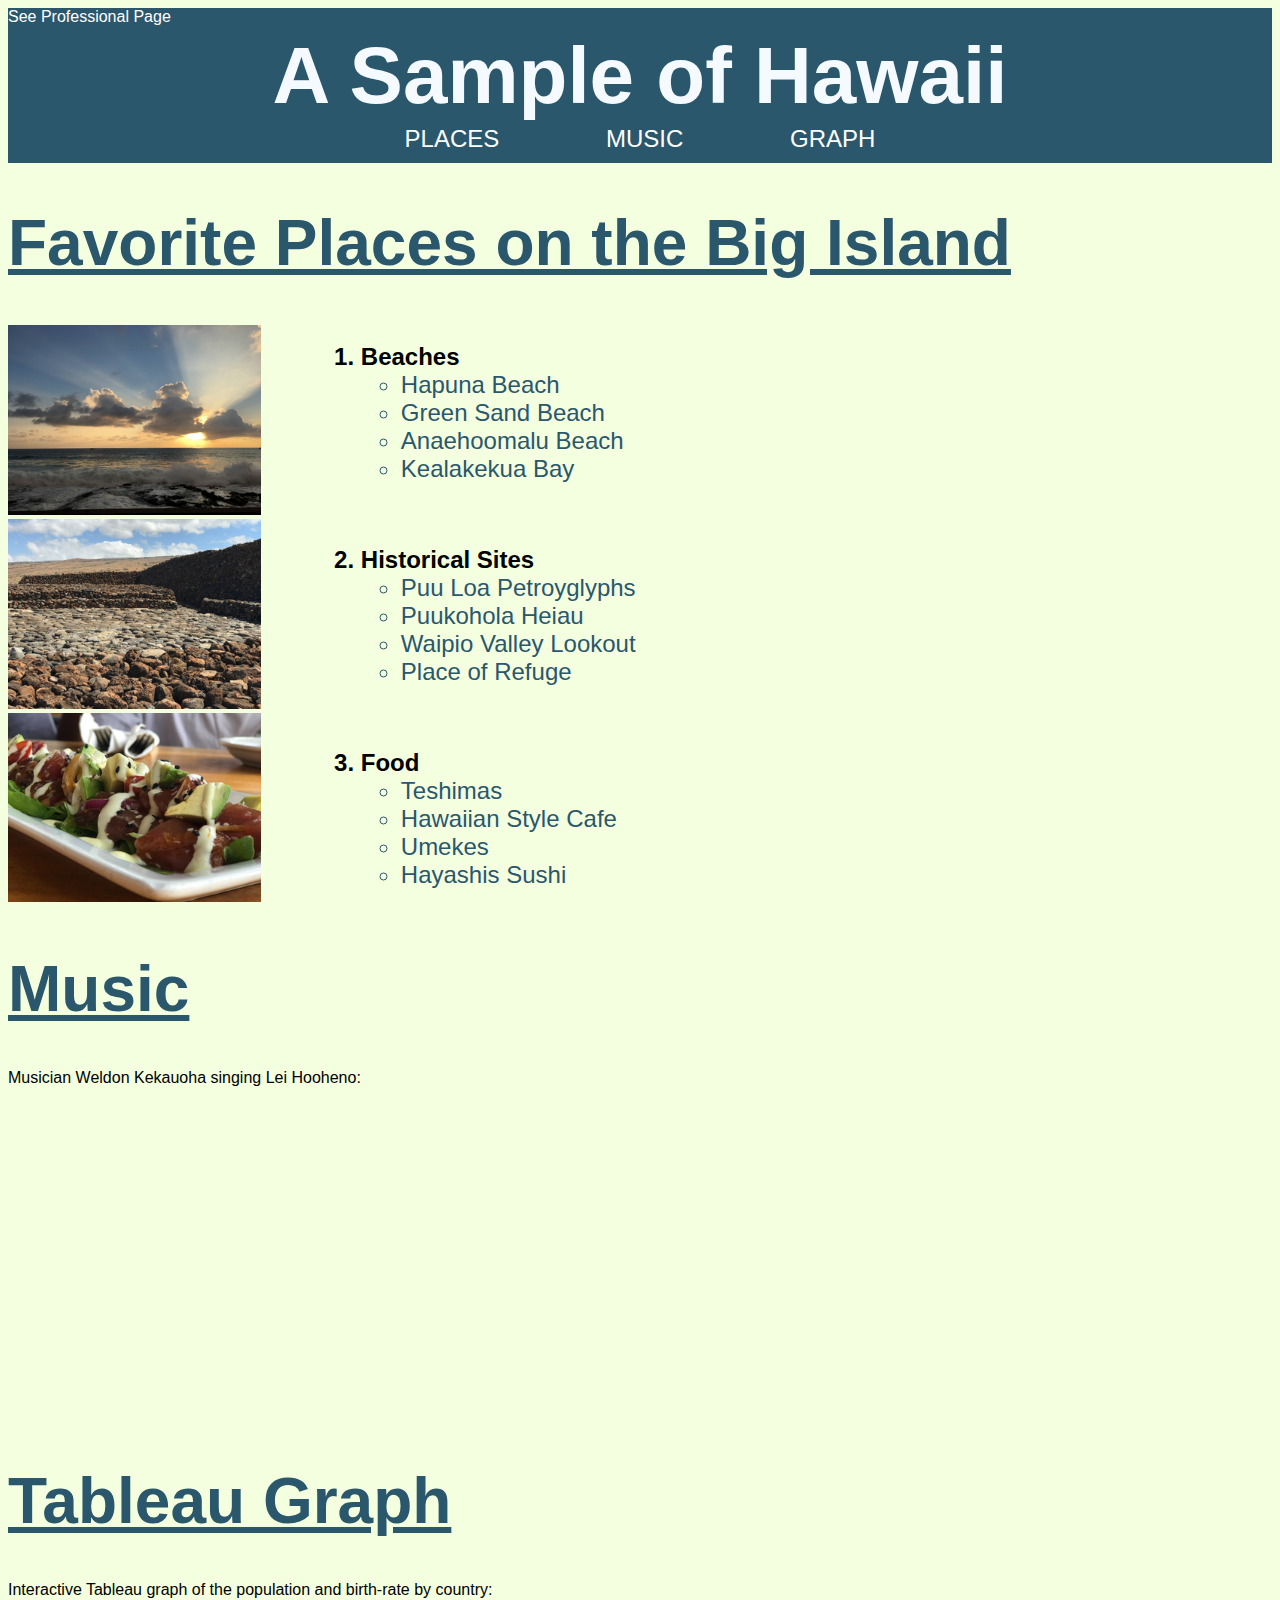
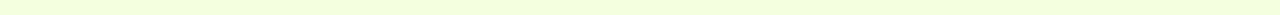
<file: fromscratch.html>
<!--
    * Alden Transfiguracion
    * Section 001
    * 12/16/2022
-->

<!DOCTYPE html>
<html lang="en">

<head>
    <meta charset="UTF-8">
    <met http-equiv="X-UA-Compatible" content="IE=edge">
    <meta name="viewport" content="width=device-width, initial-scale=1.0">
    <title>A Sample of Hawaii</title>
    <link href="assets/img/ATlogotransparent.png" rel="icon">
    <link href="assets/css/scratchstyle.css" rel="stylesheet">
</head>

<body>

   <!-- Header -->
    <header class="header">
        <a href="index.html" target="_blank">See Professional Page</a>
        <h1 class="title">A Sample of Hawaii</h1>
        <div class="anchor">
            <a href="#places">PLACES</a>
            <a href="#music">MUSIC</a>
            <a href="#graph">GRAPH</a>
        </div>
    </header>
  
   <main>
        <!-- Places -->
        <section id="places">
            <div class="sectiontitle">
                <h1>Favorite Places on the Big Island</h1>
            </div>
                
            <div class="container">
                <div class="image">
                    <img src="assets/img/Scratch/Beach.png" alt="Beach on the Big Island">
                    <img src="assets/img/Scratch/Heiau.png" alt="Ancient Hawaiian temple on the Big Island">
                    <img src="assets/img/Scratch/Poke.png" alt="Poke">
                </div>

                <div class="text">
                    <ol class="text">
                        <li class="ol">Beaches
                            <ul>
                                <li class="ul">Hapuna Beach</li>
                                <li class="ul">Green Sand Beach</li>
                                <li class="ul">Anaehoomalu Beach</li>
                                <li class="ul">Kealakekua Bay</li>
                            </ul>
                        </li> 

                        <p>&nbsp;</p>
        
                        <li class="ol">Historical Sites
                            <ul>
                                <li class="ul">Puu Loa Petroyglyphs</li>
                                <li class="ul">Puukohola Heiau</li>
                                <li class="ul">Waipio Valley Lookout</li>
                                <li class="ul">Place of Refuge</li>
                            </ul>
                        </li>

                        <p>&nbsp;</p>
                      
                        <li class="ol">Food
                            <ul>
                                <li class="ul">Teshimas</li>
                                <li class="ul">Hawaiian Style Cafe</li>
                                <li class="ul">Umekes</li>
                                <li class="ul">Hayashis Sushi</li>
                            </ul>
                        </li>

                    </ol>
                    
                </div>
            </div>

        </section>

        <!-- Music -->
       <section id="music">
            <div class="sectiontitle">
                <h1>Music</h1>
            </div>
            <p>Musician Weldon Kekauoha singing Lei Hooheno:</p>
            <iframe width="560" height="315" src="https://www.youtube.com/embed/Px25YB0gGrc" title="YouTube video player" frameborder="0" allow="accelerometer; autoplay; clipboard-write; encrypted-media; gyroscope; picture-in-picture" allowfullscreen></iframe>
       </section>

        <!-- Graph  -->
       <section id="graph">
            <div class="sectiontitle">
                <h1>Tableau Graph</h1>
            </div>
             <p>Interactive Tableau graph of the population and birth-rate by country:</p>
        
             <div class='tableauPlaceholder' id='viz1670567027416' style='position: relative'>
                <noscript>
                    <a href='#'>
                        <img alt='Population and Birth Rate (2012) ' src='https:&#47;&#47;public.tableau.com&#47;static&#47;images&#47;Wo&#47;WorldIndicators_16705453504100&#47;Population&#47;1_rss.png' style='border: none' />
                    </a>
                </noscript>
                <object class='tableauViz'  style='display:none;'>
                    <param name='host_url' value='https%3A%2F%2Fpublic.tableau.com%2F' />
                    <param name='embed_code_version' value='3' />
                    <param name='site_root' value='' />
                    <param name='name' value='WorldIndicators_16705453504100&#47;Population' />
                    <param name='tabs' value='no' />
                    <param name='toolbar' value='yes' />
                    <param name='static_image' value='https:&#47;&#47;public.tableau.com&#47;static&#47;images&#47;Wo&#47;WorldIndicators_16705453504100&#47;Population&#47;1.png' />
                    <param name='animate_transition' value='yes' />
                    <param name='display_static_image' value='yes' />
                    <param name='display_spinner' value='yes' />
                    <param name='display_overlay' value='yes' />
                    <param name='display_count' value='yes' />
                    param name='language' value='en-US' />
                </object>
            </div>
                <script type='text/javascript'>
                var divElement = document.getElementById('viz1670567027416');
                var vizElement = divElement.getElementsByTagName('object')[0];
                vizElement.style.width='100%';vizElement.style.height=(divElement.offsetWidth*0.75)+'px';
                var scriptElement = document.createElement('script');
                scriptElement.src = 'https://public.tableau.com/javascripts/api/viz_v1.js';
                vizElement.parentNode.insertBefore(scriptElement, vizElement);
                </script>
       </section>

    </main> 
  
</body>
</html>
</file>
<file: assets/css/scratchstyle.css>
/* 
    * Alden Transfiguracion
    * Section 001
    * 12/16/2022 
*/

/* General */
body{
    background-color: rgb(244, 255, 223);
    font-family:"Open Sans", sans-serif;
}
a{
    color: rgb(255, 255, 255);
    text-decoration: none;
}
a:hover {
    color: rgb(244, 255, 125);
    text-decoration:underline;
}

/* Header Items */
.header{
    top: 5px;
    left: 5px;
    right: 5px;
    height: 150px;
    padding-bottom: 5px;
    background-color: #2a576c;
    color: rgb(244, 250, 255);
}
.anchor{
    font-size: x-large;
    word-spacing: 100px;
    text-align: center;
    position: relative; top: -100px;
}
.title{
    font-size: 80px;
    text-align: center;
    position: relative; top: -50px;
}

/* Section Titles */
.sectiontitle{
    text-decoration: underline;
    color: #2a576c;
    font-size: xx-large;
    font-weight: bold;
}

/* Places Section */
.ol {
    font-size: x-large;
    font-weight: bold;
}
.ul{
    color: #2a576c;
    font-size: x-large;
    font-weight: lighter;
}

/* Images */
.container {
    display: flex;
    align-items: center;
  }
  
  img {
    max-width: 100%;
}
  
.image {
    flex-basis: 20%;
  }
  
  .text {
    font-size: 20px;
    padding-left: 50px;
  }
</file>
